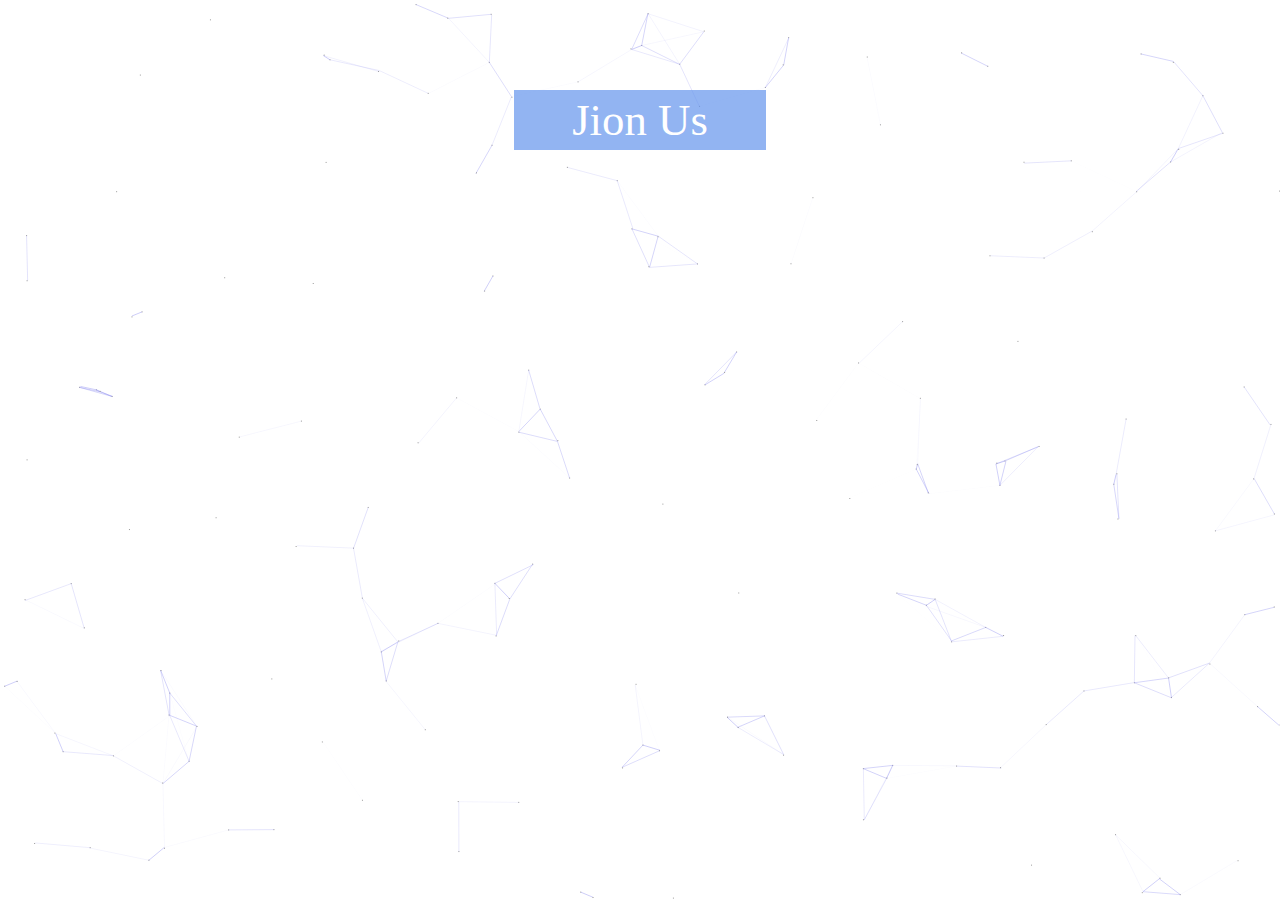
<file: src/main/resources/static/css/zhizhudong.html>
<html>
	<head>
		<meta charset="utf-8"/>
		<meta name="viewport" content="width =device-width, initial-scale=1, maximum-scale=1"/>
		<title>翼灵物联网工作室/团队招新</title>

		<style type="text/css">
		body{
			background-color:white;
		}
			.one{
				float: right;
				height: 250px;
				/*background-color: #DEB887;*/
			}
			.two{
				width: 20%;
				height: 60px;
				margin:90px auto 80px auto;
				background-color: cornflowerblue;
				opacity: 0.7;
				text-align: center;
				line-height: 60px;
				color:white;
				font-size: 3.5vw;
				font-weight: normal;

			}
		</style>
	</head>
	<body>
		<div  id="hub_iframe" class="one"></div>
		<h1 class=" two">Jion Us</h1>


<script type="text/javascript">
function async_load() {

i.scrolling = "no";
i.frameborder = "0";
i.border = "0";
i.setAttribute("frameborder", "0", 0);
i.width = "100px";
i.height = "20px";
document.getElementById("hub_iframe").appendChild(i);
}

if (window.addEventListener) {window.addEventListener("load", async_load, false);}
else if (window.attachEvent) {window.attachEvent("onload", async_load);}
else {window.onload = async_load;}
</script>

<script type="text/javascript" color="0,2,222" opacity='0.4' zIndex="-2" count="180" src="../js/zhizhu-top.js">

</script>

	</body>
</html>
</file>
